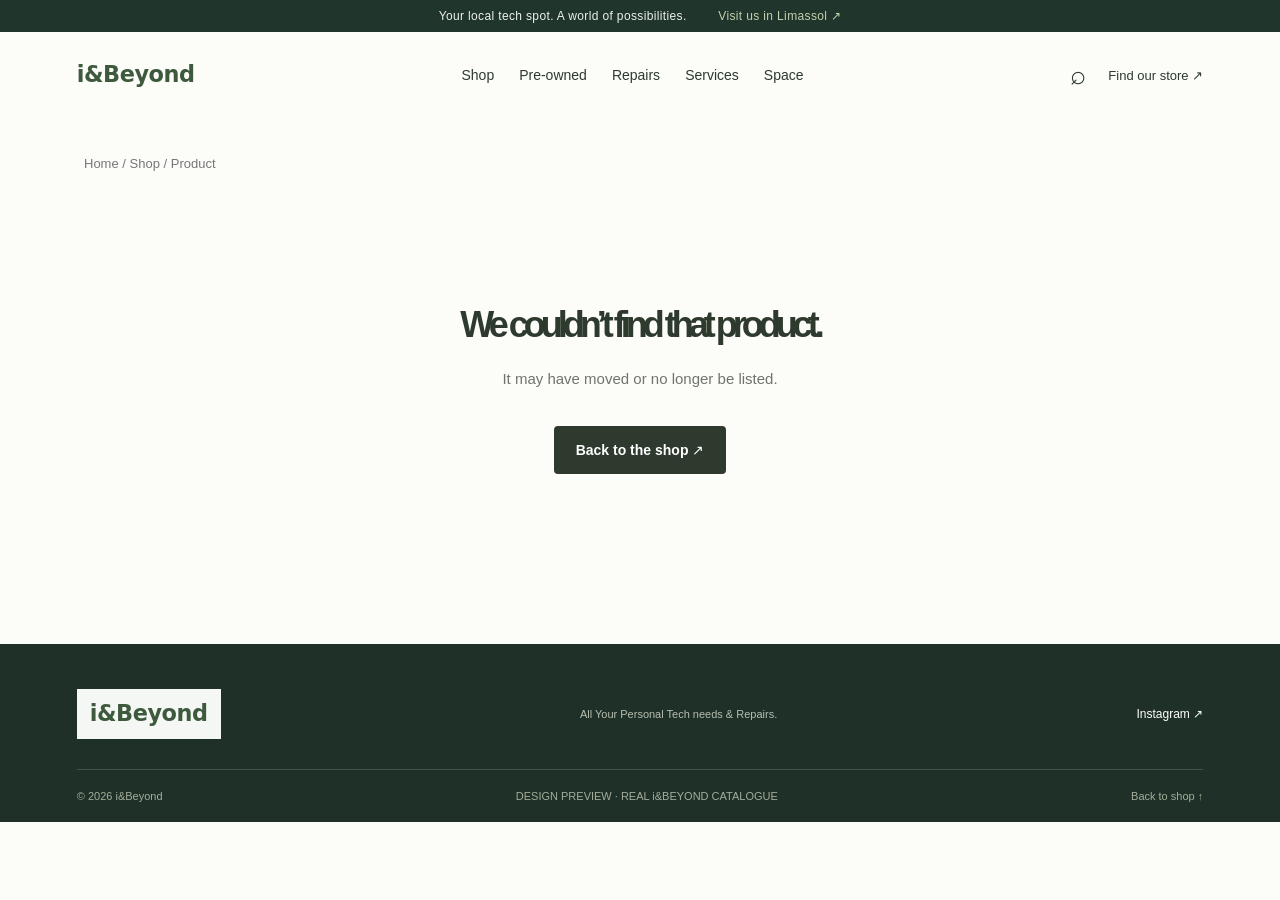
<file: product.html>
<!doctype html>
<html lang="en">
<head>
<meta charset="utf-8"><meta name="viewport" content="width=device-width,initial-scale=1">
<title>Product — i&Beyond</title><meta name="description" content="Explore product details from i&Beyond, Limassol.">
<link rel="stylesheet" href="style.css">
<style>
.product-page-wrap{max-width:1240px;margin:0 auto;padding:38px 5vw 90px}.product-crumbs{font-size:13px;color:#777;margin-bottom:26px}.product-crumbs a{color:inherit;text-decoration:none}.product-page-card{background:#fff;border:1px solid #e7e5df;border-radius:8px;padding:clamp(20px,4vw,54px)}.product-page-card .detail-grid{grid-template-columns:minmax(0,1.1fr) minmax(300px,.9fr);gap:clamp(26px,5vw,72px);align-items:start}.product-page-card .detail-photo{height:clamp(320px,48vw,590px);background:#f5f4f0;border-radius:6px;display:flex;align-items:center;justify-content:center;overflow:hidden}.product-page-card .detail-photo img{width:100%;height:100%;object-fit:contain;mix-blend-mode:multiply}.product-page-card h1{font-size:clamp(30px,4vw,52px);line-height:1.06;letter-spacing:-.04em;margin:12px 0 20px}.product-page-card .detail-price{font-size:32px;font-weight:650;margin:18px 0}.product-page-card .actual-description{white-space:pre-line;line-height:1.75;color:#555;margin:24px 0}.product-page-card .stock-status{font-size:13px;color:#777}.product-page-actions{display:flex;gap:12px;flex-wrap:wrap;margin:28px 0 18px}.product-page-actions .button{min-height:48px}.product-page-actions .button.light{background:#f1f0ec;color:#171717}.product-page-thumbs{display:flex;gap:10px;margin-top:12px;flex-wrap:wrap}.product-page-thumbs button{width:72px;height:72px;border:1px solid #ddd;background:#fff;border-radius:4px;padding:4px;cursor:pointer}.product-page-thumbs img{width:100%;height:100%;object-fit:contain}.product-page-note{font-size:12px;color:#777;line-height:1.6;border-top:1px solid #e8e6e0;padding-top:16px;margin-top:26px}.product-not-found{padding:80px 20px;text-align:center}.product-not-found h1{font-size:36px}.product-back{display:inline-flex;margin-top:20px}
@media(max-width:760px){.product-page-wrap{padding:24px 18px 60px}.product-page-card{padding:16px}.product-page-card .detail-grid{grid-template-columns:1fr}.product-page-card .detail-photo{height:340px}.product-page-card h1{font-size:32px}}
</style>
</head>
<body>
<div class="announcement">Your local tech spot. A world of possibilities. <a href="index.html#visit">Visit us in Limassol ↗</a></div>
<header><a href="index.html" class="logo" aria-label="i and Beyond home">i&Beyond</a><nav aria-label="Main navigation"><a href="index.html#shop-catalogue">Shop</a><a href="index.html#preowned">Pre-owned</a><a href="index.html#repairs">Repairs</a><a href="index.html#services">Services</a><a href="index.html#space">Space</a></nav><div class="header-actions"><a href="index.html#shop-catalogue" class="header-search-link" aria-label="Search products">⌕</a><a href="index.html#visit" class="visit-link">Find our store ↗</a></div></header>
<main class="product-page-wrap"><div class="product-crumbs"><a href="index.html">Home</a> / <a href="index.html#shop-catalogue">Shop</a> / <span id="crumb-product">Product</span></div><div id="product-page-content"><div class="product-not-found"><h1>Loading product…</h1><p>Please wait while we load the catalogue.</p></div></div></main>
<footer><div class="footer-top"><a href="index.html" class="logo">i&Beyond</a><p>All Your Personal Tech needs & Repairs.</p><a href="https://instagram.com/iandbeyond.cyprus" target="_blank" rel="noopener">Instagram ↗</a></div><div class="footer-bottom"><span>© 2026 i&Beyond</span><span>DESIGN PREVIEW · REAL i&BEYOND CATALOGUE</span><a href="index.html#shop-catalogue">Back to shop ↑</a></div></footer>
<script src="catalogue.js"></script><script src="product-page.js"></script>
</body></html>
</file>
<file: style.css>
:root{--green:#b9ed68;--ink:#20251e;--muted:#70756c;--line:#e4e7df;--cream:#f5f6f0}*{box-sizing:border-box}html{scroll-behavior:smooth;scroll-padding-top:100px}body{margin:0;background:#fff;color:var(--ink);font-family:-apple-system,BlinkMacSystemFont,"SF Pro Display","Segoe UI",sans-serif;-webkit-font-smoothing:antialiased}a{color:inherit;text-decoration:none}button,input,select{font:inherit}button,a,select{-webkit-tap-highlight-color:transparent}button{cursor:pointer}button:focus-visible,a:focus-visible,input:focus-visible,select:focus-visible{outline:3px solid #6f9c38;outline-offset:4px}button{color:inherit}button:disabled{opacity:.5}img{display:block;width:100%;height:100%;object-fit:cover}.announcement{background:var(--ink);color:white;text-align:center;padding:10px;font-size:11px;letter-spacing:.03em}.announcement a{margin-left:28px;color:var(--green)}header{height:91px;padding:0 5%;display:flex;align-items:center;justify-content:space-between;border-bottom:1px solid var(--line);background:#fff;position:sticky;top:0;z-index:20}.logo{font-size:30px;font-weight:750;letter-spacing:-1.8px}.logo span:first-child{font-weight:400}.logo .dot{color:#8cbd48;margin-left:3px}nav{display:flex;gap:29px;font-size:13px}nav a:hover,.text-link:hover{color:#609122}.header-actions{display:flex;gap:22px;align-items:center;font-size:12px}.header-actions button{border:0;background:none;padding:8px 0}.header-actions #search-toggle{font-size:29px}.header-actions #count{background:var(--green);border-radius:50%;padding:4px 7px;margin-left:5px}.hero{display:grid;grid-template-columns:1fr 1fr;min-height:590px;margin:24px 3% 0;overflow:hidden;border-radius:5px}.hero-copy{background:var(--cream);padding:59px 8% 28px;display:flex;flex-direction:column;align-items:flex-start}.eyebrow{font-size:10px;font-weight:650;letter-spacing:1.5px}.eyebrow>span{display:inline-block;width:6px;height:6px;border-radius:50%;background:#67932e;margin-right:6px}h1{font-size:clamp(50px,5.7vw,86px);letter-spacing:-5px;line-height:1.02;font-weight:600;margin:30px 0 22px}h1 em{font-family:Georgia,serif;font-weight:400;letter-spacing:-4px}p{font-size:15px;line-height:1.7;color:var(--muted)}.hero-copy p{margin:0 0 29px}.buttons{display:flex;gap:22px;align-items:center;flex-wrap:wrap}.button{border:0;display:inline-flex;justify-content:space-between;align-items:center;gap:35px;padding:16px 22px;border-radius:4px;font-size:12px;font-weight:550}.dark{background:var(--ink);color:white}.button:hover{background:#3b4c2c}.button span{font-size:18px}.text-link{font-size:12px;font-weight:600}.hero-foot{margin-top:auto;padding-top:50px;display:flex;justify-content:space-between;width:100%;font-size:8px;letter-spacing:1px;color:#7c8375}.hero-art{background:var(--green);position:relative;overflow:hidden;min-height:590px}.benefits{display:flex;justify-content:space-around;padding:27px 5%;border-bottom:1px solid var(--line);font-size:11px}.benefits b{font-size:18px;margin-right:10px;font-weight:400}.section{padding:85px 6%}.heading-row{display:flex;align-items:end;justify-content:space-between}.heading-row p{font-size:13px;margin-bottom:12px}h2{font-size:clamp(35px,4vw,56px);line-height:1.05;font-weight:550;letter-spacing:-2.4px;margin:19px 0 30px}.shop-tools{display:flex;align-items:center;justify-content:space-between;margin:24px 0}.filters{display:flex;gap:8px;flex-wrap:wrap}.filters button{font-size:11px;background:white;border:1px solid var(--line);padding:10px 17px;border-radius:30px}.filters .active{background:var(--ink);color:white;border-color:var(--ink)}select{border:0;background:white;font-size:11px;max-width:140px}.sort-label{font-size:11px;color:var(--muted)}.product-grid{display:grid;grid-template-columns:repeat(4,1fr);gap:19px}.product-card{border:0;text-align:left;background:white;padding:0}.product-visual{height:270px;background:#f3f4ef;position:relative;overflow:hidden;display:flex;align-items:center;justify-content:center;border-radius:5px}.product-badge{position:absolute;top:14px;left:14px;font-size:8px;background:white;padding:5px 8px;border-radius:2px;z-index:2}.product-badge.green{background:var(--green)}.product-add{position:absolute;bottom:13px;right:14px;background:white;border-radius:50%;height:28px;width:28px;text-align:center;font-size:20px}.product-meta{display:flex;justify-content:space-between;gap:10px;margin-top:17px}.product-meta h3{font-size:13px;font-weight:550;margin:0 0 6px}.product-meta p{font-size:11px;margin:0}.price{font-size:12px}.demo-note{font-size:9px;letter-spacing:.5px;margin-top:25px}.preowned{display:grid;grid-template-columns:1fr 1fr;background:#eef2e6;margin:0 3%;border-radius:5px;overflow:hidden}.preowned-art{position:relative;min-height:530px;background:#d0d8bd}.preowned-art img{position:absolute;inset:0}.photo-overlay{position:absolute;inset:0;background:linear-gradient(0deg,#16271ba6,transparent 70%)}.image-label{position:absolute;bottom:35px;left:35px;font-size:30px;color:white;font-weight:550;letter-spacing:-1px;line-height:1.1}.preowned-copy{padding:60px 11%}.preowned-copy p{font-size:13px;margin-bottom:26px}.service-links{margin-top:35px}.service-links button{width:100%;display:flex;justify-content:space-between;border:0;border-top:1px solid #cfd7c3;background:none;font-size:11px;padding:17px 0}.repairs{display:grid;grid-template-columns:1fr 1fr;gap:12%;align-items:center}.repair-copy p{font-size:13px;max-width:360px}.repair-tags{display:flex;gap:8px;margin:25px 0}.repair-tags span{border:1px solid var(--line);border-radius:20px;font-size:10px;padding:7px 12px}.repair-copy>.text-link{display:block;margin-top:22px}.repair-image{height:470px;background:#edf0e6;position:relative;border-radius:5px;overflow:hidden}.repair-badge{position:absolute;bottom:25px;left:25px;background:var(--green);padding:18px;transform:rotate(-4deg);font-size:12px;line-height:1.4}.about{padding:75px 10%;background:var(--green);position:relative;overflow:hidden}.about h2{font-size:66px;position:relative;z-index:1}.about p{max-width:400px;color:#465437;font-size:13px}.about-mark{font-family:Georgia,serif;position:absolute;right:7%;top:-48px;font-size:460px;color:#a6d75b;line-height:1}.visit{display:grid;grid-template-columns:.8fr 1.2fr;gap:10%;align-items:center}.visit p{font-size:13px}.visit .button{margin-top:16px}.store-card{border:1px solid var(--line);border-radius:5px;overflow:hidden}.store-card>img{height:240px}.store-info{display:flex;justify-content:space-between;padding:25px;gap:25px}.store-info h3{font-size:14px;margin:0}.store-info p{font-size:11px}.store-info a{font-size:11px}footer{padding:45px 6% 20px;background:var(--ink);color:white}.footer-top{display:flex;align-items:center;justify-content:space-between;padding-bottom:40px}.footer-top p{color:#b7beb1;font-size:13px}.footer-top>a:last-child{font-size:12px}.footer-bottom{border-top:1px solid #42473d;padding-top:20px;display:flex;justify-content:space-between;font-size:9px;color:#a4ae9a}dialog{border:0;border-radius:8px;padding:45px;width:min(780px,92vw);max-height:90vh;color:var(--ink)}dialog::backdrop{background:#18221388;backdrop-filter:blur(5px)}.close{position:absolute;top:10px;right:17px;border:0;background:none;font-size:28px}.detail-grid{display:grid;grid-template-columns:1fr 1fr;gap:35px;align-items:center}.detail-grid .product-visual{height:350px}.detail-grid h2{font-size:32px}.detail-grid p{font-size:12px}.detail-price{font-size:25px;margin:20px 0}.detail-options{padding:12px;border:1px solid var(--line);display:inline-block;font-size:11px;margin-bottom:20px}.bag-row{display:flex;justify-content:space-between;padding:18px 0;border-bottom:1px solid var(--line);font-size:13px;gap:20px}.bag-row button{border:0;background:none;text-decoration:underline;font-size:11px}.bag-note{font-size:11px}#toast{position:fixed;bottom:25px;left:50%;transform:translateX(-50%) translateY(100px);padding:16px 26px;background:var(--ink);color:white;border-radius:5px;z-index:50;font-size:13px;transition:.3s}#toast.show{transform:translateX(-50%) translateY(0)}#searchbar{position:sticky;top:91px;z-index:19;background:#f4f6ef;padding:20px 6%;display:flex;align-items:center;gap:25px}#searchbar[hidden]{display:none}#searchbar label{font-size:12px}#searchbar input{flex:1;padding:12px;border:1px solid #cbd3bf;border-radius:4px}#search-close{border:0;background:none;font-size:24px}.empty{padding:45px;color:var(--muted);grid-column:1/-1;text-align:center}@media(min-width:1600px){main,header,footer,.benefits{max-width:1700px;margin-left:auto;margin-right:auto}}@media(max-width:1000px){nav{gap:15px}.visit-link{display:none}.hero-copy{padding:45px 7% 25px}h1{letter-spacing:-3px}.hero-art{min-height:550px}.product-grid{gap:12px}.product-visual{height:220px}.preowned-copy{padding:45px 8%}.repairs{gap:7%}.store-info{flex-direction:column;gap:0}.benefits{font-size:10px}.benefits b{margin-right:4px}}@media(max-width:700px){.announcement{font-size:9px}.announcement a{margin-left:10px}header{height:73px;padding:0 5%}.logo{font-size:25px}nav{position:absolute;top:73px;left:0;right:0;background:white;justify-content:center;padding:12px;border-bottom:1px solid var(--line);font-size:11px;gap:25px}.header-actions{gap:15px}.hero{margin-top:55px;grid-template-columns:1fr}.hero-copy{padding:35px 7% 25px}.hero h1{font-size:61px;letter-spacing:-3px;margin-top:25px}.hero-copy p{font-size:13px}.hero-foot{padding-top:35px}.hero-art{min-height:420px}.benefits{display:grid;grid-template-columns:1fr 1fr;gap:20px;padding:25px 7%}.section{padding:55px 6%}.heading-row{display:block}.heading-row p{display:none}h2{font-size:39px;letter-spacing:-1.8px}.shop-tools{display:block}.filters{gap:5px}.filters button{font-size:10px;padding:9px 12px}.sort-label{display:block;text-align:right;margin-top:18px}.product-grid{grid-template-columns:1fr 1fr;gap:25px 12px}.product-visual{height:210px}.product-meta{display:block}.price{display:block;margin-top:8px}.product-meta h3{font-size:12px}.preowned{grid-template-columns:1fr}.preowned-art{min-height:320px}.preowned-copy{padding:35px 7%}.repairs{grid-template-columns:1fr;gap:30px}.repair-image{height:340px}.about{padding:50px 8%}.about h2{font-size:48px}.about p{max-width:270px}.about-mark{right:-40px;font-size:350px;top:40px;opacity:.5}.visit{grid-template-columns:1fr;gap:30px}.store-info{flex-direction:row;padding:20px}.store-card>img{height:210px}.footer-top{flex-wrap:wrap;gap:20px}.footer-top p{display:none}.footer-bottom{gap:20px;font-size:8px;flex-wrap:wrap}.footer-bottom span:nth-child(2){order:3;width:100%}.detail-grid{grid-template-columns:1fr;gap:20px}.detail-grid .product-visual{height:220px}dialog{padding:35px 25px}.detail-grid h2{margin:15px 0}#searchbar{top:112px;gap:10px}#searchbar label{display:none}#searchbar input{min-width:0}html{scroll-padding-top:125px}}@media(prefers-reduced-motion:reduce){html{scroll-behavior:auto}*{transition:none!important}}

/* Preserve the live iandbeyond.com wordmark exactly. */
.logo{font-family:system-ui,-apple-system,BlinkMacSystemFont,"Segoe UI",Roboto,sans-serif;font-size:1.4rem;font-weight:700;color:#3d5a3d;text-decoration:none;letter-spacing:-.02em;line-height:1.6}.footer-top .logo{background:#f5f7f4;padding:8px 14px;border-radius:3px}
/* Real i&Beyond source photography and catalogue. */
:root{--green:#d8e2d8;--ink:#2d3a2d;--cream:#f5f7f4}.hero-art.real-hero{background:#d8e2d8}.real-hero>img{position:absolute;inset:0;object-fit:cover}.real-hero:after{content:"";position:absolute;inset:0;background:linear-gradient(0deg,#142416db,transparent 70%)}.real-hero-label{position:absolute;bottom:40px;left:35px;right:25px;z-index:1;color:white}.real-hero-label>span{display:block;font-size:10px;letter-spacing:2px;text-transform:uppercase}.real-hero-label strong{font-size:35px;line-height:1.1;letter-spacing:-1px;display:block;margin:17px 0}.real-hero-label a{font-size:12px}.featured-grid{display:grid;grid-template-columns:repeat(4,1fr);gap:30px 19px;margin-top:35px;padding-bottom:50px;border-bottom:1px solid var(--line)}.real-product{background:#f5f7f4}.real-product img{object-fit:contain;padding:28px;mix-blend-mode:multiply;transition:transform .3s}.product-card:hover .real-product img{transform:scale(1.05)}.product-meta{display:block}.product-meta h3{line-height:1.5;display:-webkit-box;-webkit-line-clamp:2;-webkit-box-orient:vertical;overflow:hidden;min-height:39px}.product-meta .category-name{font-size:9px;text-transform:uppercase;letter-spacing:.5px;margin:0 0 7px;color:#748271}.product-meta .price{display:block;margin-top:10px;font-weight:600;font-size:15px}.catalogue-heading{display:flex;align-items:center;justify-content:space-between;margin-top:40px}.catalogue-heading h3{font-size:24px;letter-spacing:-.7px;font-weight:550}.catalogue-heading p{font-size:12px}.catalogue-selects{display:flex;gap:20px;font-size:11px}.catalogue-selects label{display:flex;gap:7px;align-items:center}.catalogue-selects select{max-width:210px;border:1px solid var(--line);padding:10px;border-radius:4px}.catalogue-search{display:flex;align-items:center;border:1px solid #c8d4c8;padding:5px 17px;border-radius:5px;margin-bottom:28px;gap:15px}.catalogue-search span{font-size:25px}.catalogue-search input{border:0;padding:12px 0;font-size:12px;width:100%;background:white;color:var(--ink)}#pagination{display:flex;align-items:center;justify-content:center;gap:25px;margin-top:40px;font-size:12px}#pagination button{padding:12px 18px;border:1px solid var(--line);background:white;border-radius:4px}.no-photo{text-align:center;font-size:12px;color:#748271;line-height:1.6}.thumbnails{display:flex;gap:8px;overflow:auto;margin-top:12px;padding-bottom:5px}.thumbnails button{flex-shrink:0;border:1px solid var(--line);background:#f5f7f4;width:55px;height:60px;border-radius:4px;padding:5px}.thumbnails img{object-fit:contain}.variant-label{font-size:12px;display:block}.variant-label select{display:block;width:100%;max-width:100%;border:1px solid #c8d4c8;padding:12px;margin:8px 0 15px;border-radius:4px}.actual-description{white-space:pre-line;max-height:220px;overflow:auto}.detail-grid{align-items:start}.stock-status{font-size:10px!important;letter-spacing:.5px}.service-grid{display:grid;grid-template-columns:repeat(4,1fr);gap:15px;margin-top:35px}.service-grid button{text-align:left;border:1px solid #d8e2d8;background:#f5f7f4;padding:25px;min-height:220px;border-radius:4px}.service-grid button:hover{background:#e9efe6}.service-grid span{font-size:11px;color:#6d8467}.service-grid h3{font-size:17px;font-weight:550;margin-top:35px}.service-grid p{font-size:12px}.workspace{margin:0 3%;padding:60px 5%;display:grid;grid-template-columns:1fr 1.2fr;gap:7%;background:#e5ece0;border-radius:5px}.workspace-plans{display:grid;grid-template-columns:repeat(3,1fr);align-items:center;gap:15px}.workspace-plans>div{border-top:1px solid #a9baa2;padding-top:25px}.workspace-plans span{font-size:12px}.workspace-plans strong{display:block;font-weight:550;font-size:32px;margin-top:15px;letter-spacing:-1px}.workspace-plans p{font-size:11px}nav{gap:22px}.about{margin-top:65px}.product-badge.green{background:#d8e2d8}.hero h1{font-size:clamp(50px,5.7vw,86px)}@media(max-width:1000px){.catalogue-selects{gap:8px}.catalogue-selects select{max-width:160px}.service-grid{grid-template-columns:1fr 1fr}.workspace-plans{grid-template-columns:1fr}.workspace-plans>div{padding-top:12px}.workspace-plans strong{font-size:25px;margin-top:5px}.workspace-plans p{margin:5px 0}nav{gap:12px}}@media(max-width:700px){.featured-grid{grid-template-columns:1fr 1fr;gap:25px 12px}.real-hero-label strong{font-size:31px}.real-hero-label{bottom:30px;left:25px}.catalogue-heading{display:block}.catalogue-heading h3{margin-bottom:8px}.catalogue-selects{margin-top:17px;justify-content:space-between}.catalogue-selects label{display:block}.catalogue-selects select{display:block;max-width:180px;margin-top:5px}.catalogue-selects label:first-child{flex:1}.catalogue-search input{font-size:11px}.service-grid{grid-template-columns:1fr 1fr;gap:10px}.service-grid button{padding:18px;min-height:230px}.service-grid h3{font-size:15px}.service-grid p{font-size:11px}.workspace{grid-template-columns:1fr;padding:35px 7%;gap:30px}.workspace-plans{grid-template-columns:1fr 1fr 1fr;gap:12px}.workspace-plans strong{font-size:25px}.workspace-plans p{font-size:10px}.hero h1{font-size:61px}nav{gap:20px}.product-visual.real-product img{padding:18px}.detail-grid .detail-photo{height:270px}.detail-grid .detail-photo img{padding:10px}}

.real-hero>img{object-fit:contain;object-position:center 14%;background:#d8e2d8}.real-hero:after{background:linear-gradient(0deg,#233b27 2%,#233b27ed 20%,transparent 65%)}
/* Editorial storefront redesign — product photography, clear choices, local map. */
body{background:#fcfcf9}.announcement{background:#20352b;color:#edf2e9;padding:9px;font-size:10px}.announcement a{color:#c3d1ad}header{background:#fcfcf9;height:86px;border-bottom:0;padding:0 6%}nav{font-size:12px;gap:25px}.header-actions{font-size:11px}.header-actions #count{background:#e2e8d8}.hero.hero-v2{margin:10px 3% 0;min-height:590px;grid-template-columns:1.05fr 1fr;border-radius:0;background:#f0f1e9}.hero-v2 .hero-copy{background:none;padding:55px 7% 35px}.hero-v2 .eyebrow{font-size:9px;letter-spacing:1.8px;color:#5d6e59}.hero-v2 h1{font-size:clamp(65px,6.5vw,96px);letter-spacing:-5.5px;line-height:1.01;margin:40px 0 27px;font-weight:550}.hero-v2 h1 em{letter-spacing:-5px;font-weight:400}.hero-v2 p{font-size:13px;color:#71806c;line-height:1.9;margin-bottom:30px}.hero-v2 .button{padding:17px 22px;border-radius:0;background:#233b2f}.hero-trust{display:flex;align-items:center;gap:14px;margin-top:auto;padding-top:42px;font-size:8px;color:#7b8874;letter-spacing:1px}.hero-trust i{width:3px;height:3px;border-radius:50%;background:#8fa17e}.hero-product-stage{position:relative;background:#dfe7d3;min-height:590px;overflow:hidden}.stage-label{position:absolute;top:30px;left:32px;font-size:9px;letter-spacing:1.8px;z-index:2}.stage-type{position:absolute;left:35px;top:80px;color:#c1cfb2;font-size:155px;letter-spacing:-10px;font-weight:650;line-height:.8}.hero-product-stage>img{position:absolute;width:58%;height:78%;right:10%;top:2%;object-fit:contain;mix-blend-mode:multiply;transform:rotate(12deg);filter:drop-shadow(15px 20px 15px #35412d18)}.hero-product-label{position:absolute;left:30px;right:30px;bottom:27px;display:flex;justify-content:space-between;align-items:center;text-align:left;border:0;background:#fbfcf5d9;backdrop-filter:blur(8px);padding:18px 22px}.hero-product-label>div{display:flex;flex-direction:column}.hero-product-label span:first-child{font-size:8px;letter-spacing:1.4px;color:#6b795f}.hero-product-label strong{font-size:25px;font-weight:550;letter-spacing:-1px;margin:6px 0 4px}.hero-product-label small{font-size:10px;color:#718067}.hero-product-label>div:last-child{flex-direction:row;align-items:center;gap:22px}.hero-product-label b{font-size:20px;font-weight:500}.round-arrow{border:1px solid #cbd6c0;border-radius:50%;padding:9px 12px;font-size:20px}.quick-paths{display:grid;grid-template-columns:1fr 1fr 1fr;margin:0 3%;background:#f0f1e9;border-top:1px solid #d7ddce}.quick-paths>a{padding:30px 35px;border-right:1px solid #d7ddce;transition:background .2s}.quick-paths>a:last-child{border-right:0}.quick-paths>a:hover{background:#e6ebdd}.path-num{font-size:8px;letter-spacing:1.3px;color:#7a876c}.quick-paths>a>div{display:flex;justify-content:space-between;align-items:center;margin-top:17px}.quick-paths h3{font-size:21px;font-weight:500;letter-spacing:-.6px;margin:0}.quick-paths p{font-size:10px;margin:9px 0 0}.quick-paths>a>div>span{font-size:21px}.benefits{background:#fcfcf9;border-bottom:1px solid #e8ece2;padding:23px 6%;font-size:10px}.section{padding:75px 6%}.section-heading .heading-row{align-items:center}.section-heading h2{font-size:43px;letter-spacing:-2px;margin:20px 0 0}.featured-grid{padding-bottom:35px;border-bottom:0;margin-top:35px}.real-product{background:#f0f2eb;border-radius:0}.product-meta .category-name{font-size:8px;letter-spacing:1px}.product-meta h3{font-weight:500;font-size:12px}.product-meta .price{font-size:14px}.product-badge{border-radius:0;font-size:7px;letter-spacing:.7px}.product-add{background:#fcfcf9}.product-grid{gap:30px 20px}.product-visual{height:290px}.featured-grid .product-visual{height:300px}#catalogue-panel{margin-top:10px;border-top:1px solid #d9e0d1;border-bottom:1px solid #d9e0d1}#catalogue-panel summary{list-style:none;cursor:pointer;display:flex;justify-content:space-between;align-items:center;padding:25px 0;gap:20px;font-size:12px}#catalogue-panel summary::-webkit-details-marker{display:none}#catalogue-panel summary>span{color:#7b8672}#catalogue-panel summary b{font-size:12px;font-weight:550;display:flex;gap:35px;align-items:center}#catalogue-panel summary i{font-style:normal;font-size:22px;font-weight:400}#catalogue-panel[open] summary i{transform:rotate(45deg)}.catalogue-panel-inner{padding-bottom:30px}.catalogue-heading{margin-top:10px}.catalogue-heading h3{font-size:22px}.preowned{margin:0 3%;border-radius:0;background:#e8eedd}.preowned-art{min-height:500px}.preowned-copy{padding:55px 10%}.preowned-copy h2{font-size:48px;letter-spacing:-2.5px}.preowned .button{border-radius:0}.image-label{font-size:28px;font-weight:500}.repair-image{border-radius:0;height:460px}.repair-copy h2{font-size:59px;letter-spacing:-3px}.repair-badge{background:#e2e9d5;font-size:10px;letter-spacing:.5px}.repairs{gap:9%}.repair-tags{flex-wrap:wrap}.other-services{border-top:1px solid #e6eadf}.other-services>h2{font-size:46px}.service-grid button{border:0;border-top:1px solid #becbb0;background:transparent;padding:22px 20px 22px 0;border-radius:0;min-height:195px}.service-grid button:hover{background:#f0f2e9}.service-grid h3{font-size:16px;margin-top:28px}.service-grid p{font-size:11px}.workspace{background:#223b2f;color:#f0f4e9;border-radius:0;margin:0 3%;padding:55px 5%}.workspace p{color:#b3c4ab}.workspace .eyebrow{color:#bbcbb3}.workspace h2{font-size:55px}.workspace .button{border-radius:0;background:#e3ecd7;color:#263c2d}.workspace-plans>div{border-top-color:#647858}.workspace-plans strong{font-size:36px}.visit{grid-template-columns:.7fr 1.3fr;gap:8%;padding-top:90px;padding-bottom:90px}.visit h2{font-size:65px;letter-spacing:-3.5px;line-height:1.02}.visit .button{border-radius:0}.map-store{border:1px solid #dce2d3;background:#f1f4eb}.location-map{height:365px;display:block;position:relative;overflow:hidden}.location-map>img{object-fit:cover;object-position:50% 56%;transition:transform .5s}.location-map:hover>img{transform:scale(1.03)}.map-open{position:absolute;bottom:18px;right:18px;background:#fcfdf7;padding:11px 16px;font-size:10px;box-shadow:0 2px 12px #20302318}.store-info{background:#f1f4eb;align-items:center;padding:26px;gap:20px}.store-info h3{font-size:20px;font-weight:500;letter-spacing:-.5px;margin-top:12px}.store-info .eyebrow{font-size:8px}.footer-top .logo{background:transparent;color:#d8e2d8;padding:0}.footer-top{padding-bottom:30px}.footer-top p{font-size:11px}footer{background:#1e3027}.footer-bottom{border-color:#415346}.hero-product-label:hover{background:#fff}.hero-product-label:focus-visible{outline-offset:-4px}@media(max-width:1050px){.hero-v2 h1{font-size:75px;letter-spacing:-4px}.hero-v2 h1 em{letter-spacing:-4px}.hero-product-stage>img{width:68%;right:5%}.stage-type{font-size:125px;left:25px;top:110px}.quick-paths>a{padding:25px}.quick-paths h3{font-size:18px}.section-heading h2{font-size:37px}.featured-grid .product-visual{height:240px}.preowned-copy h2{font-size:40px}.visit h2{font-size:55px}.location-map{height:330px}}@media(max-width:700px){header{height:73px}nav{gap:20px}.hero.hero-v2{margin-top:55px;grid-template-columns:1fr;min-height:0}.hero-v2 .hero-copy{padding:35px 7%}.hero-v2 h1{font-size:65px;letter-spacing:-4px;margin:27px 0 22px}.hero-v2 h1 em{letter-spacing:-3px}.hero-v2 p{font-size:12px}.hero-trust{padding-top:30px;font-size:7px;gap:10px}.hero-product-stage{min-height:430px}.hero-product-stage>img{height:83%;width:60%;right:10%;top:0}.stage-type{font-size:120px;left:25px;top:70px}.stage-label{top:22px;left:24px;font-size:8px}.hero-product-label{left:20px;right:20px;bottom:20px;padding:13px 17px}.hero-product-label strong{font-size:23px}.quick-paths{grid-template-columns:1fr}.quick-paths>a{padding:19px 7%;border-right:0;border-bottom:1px solid #d7ddce}.quick-paths>a>div{margin-top:7px}.quick-paths h3{font-size:20px}.quick-paths p{margin-top:5px}.benefits{padding:22px 7%;gap:17px;font-size:9px}.section{padding:50px 6%}.section-heading h2{font-size:34px;letter-spacing:-1.5px}.featured-grid{margin-top:28px;gap:25px 13px}.featured-grid .product-visual,.product-visual{height:220px}.product-grid{gap:25px 13px}#catalogue-panel summary{align-items:start;flex-direction:column;gap:14px;padding:20px 0}#catalogue-panel summary b{width:100%;justify-content:space-between}#catalogue-panel summary>span{font-size:11px}.catalogue-heading h3{font-size:22px}.preowned-art{min-height:320px}.preowned-copy h2{font-size:39px}.preowned-copy{padding:35px 7%}.repairs{gap:30px}.repair-copy h2{font-size:48px;letter-spacing:-2.3px}.repair-image{height:330px}.other-services>h2{font-size:39px}.service-grid button{padding:20px 10px 10px 0;min-height:220px}.workspace{padding:35px 7%}.workspace h2{font-size:46px}.workspace-plans strong{font-size:27px}.visit{grid-template-columns:1fr;gap:30px;padding:55px 6%}.visit h2{font-size:52px;letter-spacing:-2.7px}.location-map{height:310px}.store-info{padding:20px;gap:10px}.store-info h3{font-size:18px}.store-info p{font-size:10px}.map-open{font-size:9px;padding:10px 13px}.footer-top .logo{font-size:1.4rem}}
.footer-top .logo{color:#3d5a3d;background:#f5f7f4;padding:7px 13px;border-radius:0}
/* Dedicated shop: catalogue only, with a category sidebar. */
.featured-all{text-align:center;margin-top:5px}.featured-all .button{border-radius:0}.header-search-link{font-size:27px;line-height:1}nav a[aria-current=page]{color:#3d5a3d;border-bottom:1px solid #3d5a3d;padding-bottom:4px}.shop-page{background:#fcfcf9}.shop-page header{border-bottom:1px solid #e1e7d9}.shop-shell{padding:38px 5% 65px;max-width:1700px;margin:auto}.shop-topline{display:flex;align-items:center;justify-content:space-between;margin-bottom:34px;gap:25px}.shop-topline .eyebrow{font-size:9px;color:#7d8a73}.shop-topline h1{font-size:42px;letter-spacing:-1.8px;line-height:1.12;margin:13px 0 9px;max-width:850px}.shop-topline p{font-size:12px;margin:0}.back-home{font-size:11px;color:#708267;white-space:nowrap}.shop-layout{display:grid;grid-template-columns:230px minmax(0,1fr);gap:40px;align-items:start}.shop-sidebar{position:sticky;top:110px;max-height:calc(100vh - 140px);overflow:auto;padding-right:20px;scrollbar-width:thin;scrollbar-color:#ccd6c0 transparent}.sidebar-heading{display:flex;justify-content:space-between;align-items:center}.sidebar-heading h2{font-size:14px;font-weight:600;letter-spacing:0;margin:0 0 22px}.sidebar-heading>button{display:none}.cat-row{display:flex;align-items:center;padding-left:calc(var(--depth,0)*8px)}.category-button{border:0;background:transparent;display:flex;align-items:center;justify-content:space-between;gap:10px;flex:1;min-width:0;text-align:left;padding:10px 8px;font-size:11px;line-height:1.4}.category-button>span{min-width:0}.category-button small{font-size:9px;color:#92a085;font-variant-numeric:tabular-nums}.category-button:hover{background:#edf1e6}.category-button.active{background:#e6eddb;color:#30492e;font-weight:650}.category-expand{width:24px;height:32px;background:transparent;border:0;color:#7d8e70;flex-shrink:0;font-size:15px}.category-expand.expanded{transform:rotate(180deg)}.cat-node>div[id]{border-left:1px solid #dce5d0;margin-left:8px}.sidebar-block{border-top:1px solid #dee5d5;padding-top:20px;margin-top:22px}.sidebar-block h3{font-size:12px;margin:0 0 14px;font-weight:600}.sidebar-block label{font-size:11px;display:flex;align-items:center;gap:9px;margin:12px 0;cursor:pointer}.sidebar-block input{accent-color:#3d5a3d;width:13px;height:13px;margin:0}.reset-filters{border:0;background:none;font-size:11px;padding:0;text-decoration:underline;color:#6b7e5b;margin-top:20px}.sidebar-help{font-size:10px;line-height:1.8;margin:25px 0;color:#89967c}.sidebar-help a{color:#415a36}.shop-results{min-width:0;scroll-margin-top:110px}.shop-search-row{display:flex;gap:12px;margin-bottom:22px}.shop-search{border:1px solid #ccd7c0;background:white;display:flex;align-items:center;padding:0 17px;gap:12px;flex:1;min-width:0}.shop-search>span{font-size:25px;color:#6c805b}.shop-search input{border:0;background:none;padding:16px 0;width:100%;font-size:12px;color:#263a2c;min-width:0}.shop-search>button{background:none;border:0;font-size:20px;color:#829174}.shop-result-tools{display:flex;justify-content:space-between;align-items:center;gap:20px;margin-bottom:18px}.shop-result-tools>p{font-size:11px;margin:0;color:#7e8c74}.shop-result-tools label{font-size:10px;display:flex;align-items:center;gap:8px;white-space:nowrap}.shop-result-tools select{background:#fcfcf9;font-size:11px;max-width:165px;color:#374d30}#active-filters{display:flex;gap:7px;flex-wrap:wrap;margin-bottom:20px}#active-filters:empty{display:none}#active-filters>button{border:1px solid #dae3d0;background:#f0f4e9;padding:6px 10px;font-size:10px;display:flex;gap:13px;align-items:center}#active-filters .clear-all{border:0;background:transparent;text-decoration:underline;color:#7d8e70}.shop-page .product-grid{grid-template-columns:repeat(3,minmax(0,1fr));gap:30px 20px}.shop-page .product-visual{height:260px;background:#f0f3ea}.shop-page .product-meta h3{font-size:12px;min-height:36px}.shop-page .product-meta .price{font-size:15px}.shop-page .product-meta p{font-size:10px}.shop-page .product-meta .category-name{font-size:8px}#shop-pagination{display:flex;justify-content:center;align-items:center;gap:30px;margin:45px 0 25px;font-size:11px}#shop-pagination button{border:1px solid #d6e0ca;background:white;padding:12px 18px;font-size:11px}.shop-data-note{font-size:9px;line-height:1.8;color:#94a087;text-align:center}.shop-footer{display:flex;justify-content:space-between;align-items:center;padding:23px 5%;font-size:10px;background:#eaf0e2;color:#627557;gap:20px}.shop-empty{grid-column:1/-1;text-align:center;padding:70px 20px;border:1px solid #e1e8d7}.shop-empty h2{font-size:28px;letter-spacing:-1px}.shop-empty p{font-size:12px}.shop-empty .button{font-size:11px;margin-top:15px}.mobile-filter-button,.sidebar-backdrop{display:none}body.filters-open{overflow:hidden}@media(min-width:1550px){.shop-page .product-grid{grid-template-columns:repeat(4,minmax(0,1fr))}}@media(max-width:1050px){.shop-layout{grid-template-columns:205px minmax(0,1fr);gap:25px}.shop-shell{padding-left:4%;padding-right:4%}.shop-page .product-grid{gap:25px 15px}.shop-page .product-visual{height:220px}.shop-sidebar{padding-right:12px}.shop-topline h1{font-size:36px}}@media(max-width:800px){.shop-layout{grid-template-columns:180px minmax(0,1fr);gap:20px}.shop-page .product-grid{grid-template-columns:repeat(2,minmax(0,1fr))}}@media(max-width:700px){.shop-shell{padding:65px 5% 35px}.shop-topline{margin-bottom:25px}.shop-topline h1{font-size:34px;letter-spacing:-1.5px;max-width:330px}.shop-topline p{font-size:11px;max-width:260px}.shop-topline .back-home{display:none}.shop-layout{display:block}.shop-sidebar{position:fixed;left:0;top:0;bottom:0;width:min(330px,88vw);background:#fcfcf9;z-index:70;max-height:100vh;padding:25px;transform:translateX(-105%);transition:transform .25s;overscroll-behavior:contain;visibility:hidden}.filters-open .shop-sidebar{transform:translateX(0);visibility:visible}.sidebar-heading{position:sticky;top:-25px;background:#fcfcf9;padding:10px 0 16px;z-index:1}.sidebar-heading h2{font-size:17px;margin:0}.sidebar-heading>button{display:block;border:0;background:none;font-size:27px;padding:0 5px}.category-button{font-size:12px;padding:12px 9px}.category-expand{height:37px;width:30px;font-size:18px}.sidebar-block label{font-size:12px;margin:17px 0}.sidebar-block input{height:16px;width:16px}.sidebar-help{font-size:11px}.sidebar-backdrop{position:fixed;inset:0;background:#14261ba1;border:0;z-index:69;cursor:default}.filters-open .sidebar-backdrop{display:block}.shop-search-row{margin-bottom:20px;gap:8px}.shop-search{padding:0 12px;gap:7px}.shop-search input{font-size:11px;padding:14px 0}.mobile-filter-button{display:block;background:#e5edda;border:1px solid #cfdbbf;font-size:11px;padding:0 12px;white-space:nowrap}.shop-result-tools{gap:8px}.shop-result-tools>p{font-size:10px}.shop-result-tools label{font-size:9px;gap:5px}.shop-result-tools select{font-size:10px;max-width:140px}.shop-page .product-grid{grid-template-columns:repeat(2,minmax(0,1fr));gap:25px 12px}.shop-page .product-visual{height:215px}.shop-page .product-meta h3{font-size:11px;min-height:34px}.shop-page .product-meta .price{font-size:14px}.shop-results{scroll-margin-top:130px}.shop-footer{font-size:9px;flex-wrap:wrap;gap:12px}.shop-footer>span:nth-child(2){display:none}#shop-pagination{gap:18px;font-size:10px}#shop-pagination button{font-size:10px;padding:10px 14px}.shop-data-note{font-size:8px}}@media(prefers-reduced-motion:reduce){.shop-sidebar{transition:none}}

/* Manager feedback: clearer typography and a true single-page shop. */
.announcement{font-size:12px}
nav{font-size:14px}
.header-actions{font-size:13px}
.eyebrow{font-size:11px}
.button,.text-link{font-size:14px}
.benefits{font-size:12px}
.product-badge{font-size:10px}
.product-meta h3{font-size:14px}
.product-meta p{font-size:12px}
.product-meta .category-name{font-size:10px}
.price{font-size:14px}
.service-links button{font-size:13px}
.repair-tags span{font-size:12px}
.store-info p,.store-info a{font-size:13px}
.footer-bottom{font-size:11px}
.dialog p,.bag-note{font-size:13px}
.shop-embedded{background:#fcfcf9;max-width:none;padding:70px 5%;scroll-margin-top:100px}
.shop-embedded .shop-topline{margin-top:10px}
.shop-embedded .shop-topline h1{font-size:clamp(34px,4vw,48px);letter-spacing:-1.5px}
.shop-embedded .shop-topline p{font-size:14px}
.shop-embedded .shop-page .product-grid,.shop-embedded .product-grid{grid-template-columns:repeat(3,minmax(0,1fr))}
.shop-embedded .product-visual{height:250px}
.shop-embedded .product-meta h3{font-size:14px;min-height:0}
.shop-embedded .product-meta p{font-size:12px}
.shop-embedded .product-meta .price{font-size:15px}
.shop-embedded .product-meta .category-name{font-size:10px}
.shop-embedded .shop-sidebar{position:sticky;top:115px;align-self:start;max-height:calc(100vh - 130px);overflow:auto}
.shop-embedded .shop-layout{display:grid;grid-template-columns:245px minmax(0,1fr);gap:35px}
.shop-embedded .mobile-filter-button{display:none}
.shop-embedded .shop-topline .back-home{display:none}
.no-photo{display:flex;align-items:center;justify-content:center;text-align:center;min-height:100px;width:100%;height:100%;padding:20px;color:#77816d;font-size:13px;background:#f0f3ea}
.popup-landline{margin-top:14px}
.popup-landline .text-link{font-size:14px}
@media(max-width:900px){.shop-embedded .shop-layout{grid-template-columns:200px minmax(0,1fr);gap:20px}.shop-embedded .product-grid{grid-template-columns:repeat(2,minmax(0,1fr))}.shop-embedded .product-visual{height:210px}}
@media(max-width:700px){.announcement{font-size:11px}nav{font-size:12px;gap:17px}.header-actions{gap:10px}.shop-embedded{padding:55px 5%}.shop-embedded .shop-layout{display:block}.shop-embedded .shop-sidebar{position:fixed;left:0;top:0;bottom:0;width:min(330px,88vw);background:#fcfcf9;z-index:70;max-height:100vh;padding:25px;transform:translateX(-105%);transition:transform .25s;visibility:hidden}.filters-open .shop-embedded .shop-sidebar{transform:translateX(0);visibility:visible}.shop-embedded .mobile-filter-button{display:block}.shop-embedded .shop-topline p{font-size:13px}.shop-embedded .product-grid{grid-template-columns:repeat(2,minmax(0,1fr));gap:24px 12px}.shop-embedded .product-visual{height:185px}.shop-embedded .product-meta{display:block}.shop-embedded .product-meta h3{font-size:13px}.shop-embedded .product-meta .price{font-size:14px}.shop-embedded .shop-result-tools>p{font-size:11px}.shop-embedded .shop-result-tools label{font-size:11px}.shop-embedded .shop-data-note{font-size:11px}.shop-embedded .sidebar-backdrop{position:fixed;inset:0;background:#14261ba1;border:0;z-index:69;cursor:default}.filters-open .shop-embedded .sidebar-backdrop{display:block}.shop-embedded .sidebar-backdrop{display:none}.shop-embedded .shop-shell{padding:0}}
@media(prefers-reduced-motion:reduce){.shop-embedded .shop-sidebar{transition:none}}
</file>
